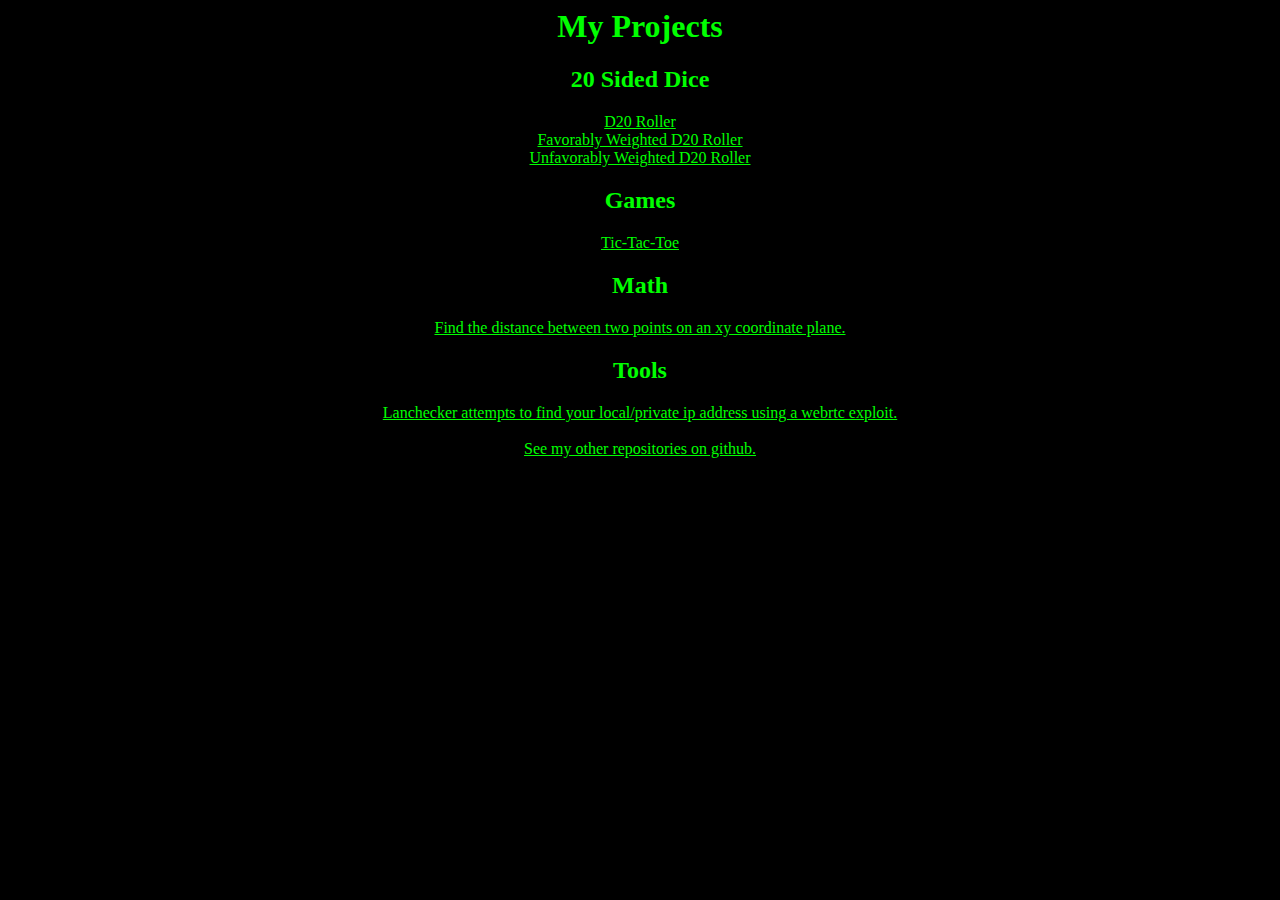
<file: index.html>
<html>
  <!-- Created by Anthony Saldana-Valle -->
    <style>
        body {
        background-color: #000000
        }
        h1, h2, h3, h4, h5, h6, a, p {
 color: #00FF00;
}
        </style>
<center>
<h1> My Projects</h1>
<h2>20 Sided Dice</h2>
<a href="D20.html">D20 Roller</a>
  <br>
  <a href="favorableoddsrigged.html">Favorably Weighted D20 Roller</a>
  <br>
  <a href="unfavorableoddsrigged.html">Unfavorably Weighted D20 Roller</a>
  <br>
  <h2>Games</h2>
  <a href="tic-tac-toe.html">Tic-Tac-Toe</a>
  <br>
  <h2>Math</h2>
  <a href="distancefinder.html">Find the distance between two points on an xy coordinate plane.</a>
    <br>
    <h2>Tools</h2>
  <a href="lanchecker.html">Lanchecker attempts to find your local/private ip address using a webrtc exploit.</a>
  <br>
  <br>
  <a href="https://github.com/egomaniacdev">See my other repositories on github.</a>

</center>
</file>
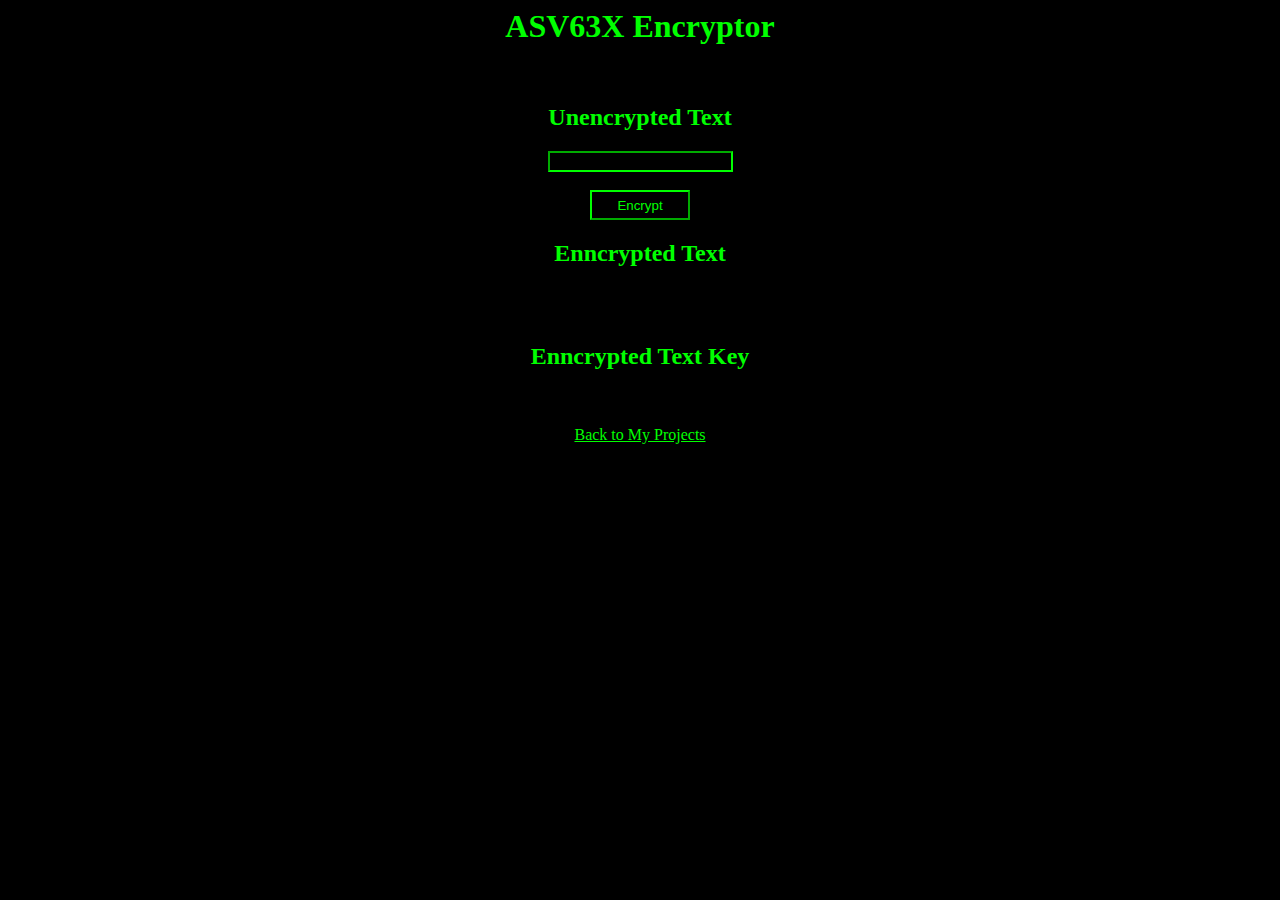
<file: ASVencryptor.html>
<html>
        <!-- Created by Anthony Saldana-Valle -->
    <style>
        body {
        background-color: #000000
        }
        h1, h2, h3, h4, h5, h6, a, p {
 color: #00FF00;
}
        </style>
<title>ASV63X Encryptor</title>
<center>
  <h1>ASV63X Encryptor</h1>
  <br>
  <h2>Unencrypted Text</h2>
  <input placeholder="" style = "color:#00FF00;background-color:#000000; border-color: #00FF00;"type="string" id="unencrypted"></input>
  <br>
  <br>
<button style="height:30px;width:100px;background-color:black;color:rgb(0, 255, 0); border-color: #00FF00;" onclick="encrypt()">Encrypt</button>
<br>
<h2>Enncrypted Text</h2>
<br>

 
<font size="50" color="#00ff00" id="encryptedText"></font>


<br>
<h2>Enncrypted Text Key</h2>
<br>

    
<font size="50" color="#00ff00" id="encryptedTextKey"></font>


<br>
<a href="index.html">Back to My Projects</a>

</html>
<script>
    var a = 10
var b = 11
var c = 12
var d = 13
var e = 14
var f = 15
var g = 16
var h = 17
var i = 18
var j = 19
var k = 20
var l = 21
var m = 22
var n = 23
var o = 24
var p = 25
var q = 26
var r = 27
var s = 28
var t = 29
var u = 30
var v = 31
var w = 32
var x = 33
var y = 34
var z = 35
var A = 36
var B = 37
var C = 38
var D = 39
var E = 40
var F = 41
var G = 42
var H = 43
var I = 44
var J = 45
var K = 46
var L = 47
var M = 48
var N = 49
var O = 50
var P = 51
var Q = 52
var R = 53
var S = 54
var T = 55
var U = 56
var V = 57
var W = 58
var X = 59
var Y = 60
var Z = 61
var _ = 62
var info = 1
var word;
var num = 0;
var length
var bruh = 0;
var letnum;
var privkey = ""
var pubkey = ""
var possible = ["0","1","2","3","4","5","6","7","8","9","a","b","c","d","e","f","g","h","i","j","k","l","m","n","o","p","q","r","s","t","u","v","w","x","y","z","A","B","C","D","E","F","G","H","I","J","K","L","M","N","O","P","Q","R","S","T","U","V","W","X","Y","Z"," "];
var privPossible = [0,1,2,3,4,5,6,7,8,9,a,b,c,d,e,f,g,h,i,j,k,l,m,n,o,p,q,r,s,t,u,v,w,x,y,z,A,B,C,D,E,F,G,H,I,J,K,L,M,N,O,P,Q,R,S,T,U,V,W,X,Y,Z,_];
function encrypt(){
var privnum;
var numnum;
num = 0;
length
privkey = ""
pubkey = ""
word = document.getElementById("unencrypted").value;
length = document.getElementById("unencrypted").value;
length = length.length
console.log (privPossible[0])
console.log (length)
console.log (word)
createPrivKey(length)
}
function createPrivKey(length){
    console.log (info)
    console.log (length)
    if (info <= length){
        if (word.charAt(bruh) === "1"){
privnum = 1
        } else if (word.charAt(bruh) === "2"){
privnum = 2
        }else if (word.charAt(bruh) === "3"){
privnum = 3
        }else if (word.charAt(bruh) === "4"){
privnum = 4
        }else if (word.charAt(bruh) === "5"){
privnum = 5
        }else if (word.charAt(bruh) === "6"){
privnum = 6
        }else if (word.charAt(bruh) === "7"){
privnum = 7
        }else if (word.charAt(bruh) === "8"){
privnum = 8
        }else if (word.charAt(bruh) === "8"){
privnum = 2
        }else if (word.charAt(bruh) === "9"){
privnum = 9
        }else if (word.charAt(bruh) === "0"){
privnum = 0
        }else if (word.charAt(bruh) === "a"){
privnum = 10
        }else if (word.charAt(bruh) === "b"){
privnum = 11
        }else if (word.charAt(bruh) === "c"){
privnum = 12
        }else if (word.charAt(bruh) === "d"){
privnum = 13
        }else if (word.charAt(bruh) === "e"){
privnum = 14
        }else if (word.charAt(bruh) === "f"){
privnum = 15
        }else if (word.charAt(bruh) === "g"){
privnum = 16
        }else if (word.charAt(bruh) === "h"){
privnum = 17
        }else if (word.charAt(bruh) === "i"){
privnum = 18
        }else if (word.charAt(bruh) === "j"){
privnum = 19
        }else if (word.charAt(bruh) === "k"){
privnum = 20
        }else if (word.charAt(bruh) === "l"){
privnum = 21
        }else if (word.charAt(bruh) === "m"){
privnum = 22
        }else if (word.charAt(bruh) === "n"){
privnum = 23
        }else if (word.charAt(bruh) === "o"){
privnum = 24
        }else if (word.charAt(bruh) === "p"){
privnum = 25
        }else if (word.charAt(bruh) === "q"){
privnum = 26
        }else if (word.charAt(bruh) === "r"){
privnum = 27
        }else if (word.charAt(bruh) === "s"){
privnum = 28
        }else if (word.charAt(bruh) === "t"){
privnum = 29
        }else if (word.charAt(bruh) === "u"){
privnum = 30
        }else if (word.charAt(bruh) === "v"){
privnum = 31
        }else if (word.charAt(bruh) === "w"){
privnum = 32
        }else if (word.charAt(bruh) === "x"){
privnum = 33
        }else if (word.charAt(bruh) === "y"){
privnum = 34
        }else if (word.charAt(bruh) === "z"){
privnum = 35
        }else if (word.charAt(bruh) === "A"){
privnum = 36
        }else if (word.charAt(bruh) === "B"){
privnum = 37
        }else if (word.charAt(bruh) === "C"){
privnum = 38
        }else if (word.charAt(bruh) === "D"){
privnum = 39
        }else if (word.charAt(bruh) === "E"){
privnum = 40
        }else if (word.charAt(bruh) === "F"){
privnum = 41
        }else if (word.charAt(bruh) === "G"){
privnum = 42
        }else if (word.charAt(bruh) === "H"){
privnum = 43
        }else if (word.charAt(bruh) === "I"){
privnum = 44
        }else if (word.charAt(bruh) === "J"){
privnum = 45
        }else if (word.charAt(bruh) === "K"){
privnum = 46
        }else if (word.charAt(bruh) === "L"){
privnum = 47
        }else if (word.charAt(bruh) === "M"){
privnum = 48
        }else if (word.charAt(bruh) === "N"){
privnum = 49
        }else if (word.charAt(bruh) === "O"){
privnum = 50
        }else if (word.charAt(bruh) === "P"){
privnum = 51
        }else if (word.charAt(bruh) === "Q"){
privnum = 52
        }else if (word.charAt(bruh) === "R"){
privnum = 53
        }else if (word.charAt(bruh) === "S"){
privnum = 54
        }else if (word.charAt(bruh) === "T"){
privnum = 55
        }else if (word.charAt(bruh) === "U"){
privnum = 56
        }else if (word.charAt(bruh) === "V"){
privnum = 57
        }else if (word.charAt(bruh) === "W"){
privnum = 58
        }else if (word.charAt(bruh) === "X"){
privnum = 59
        }else if (word.charAt(bruh) === "Y"){
privnum = 60
        }else if (word.charAt(bruh) === "Z"){
privnum = 61
        }else if (word.charAt(bruh) === " "){
privnum = 62
        }

       
        
        bruh++
    num = Math.floor(Math.random() * 63)
    numnum = privnum - num;
    privkey = privkey + numnum + " "
    pubkey = pubkey + possible[num]
    console.log (word)
    console.log (pubkey)
    console.log (privkey)
    info++
    createPrivKey(length);}
    else{
        console.log (pubkey)
        pubkey = pubkey.replace(" ","_")
        document.getElementById("encryptedText").innerHTML = pubkey
        document.getElementById("encryptedTextKey").innerHTML = privkey
        info = 1
 word;
 num = 0;
 length
 bruh = 0;
 letnum;
 privkey = ""
 pubkey = ""
 privnum;
 numnum;
    }
}
</script>
</file>
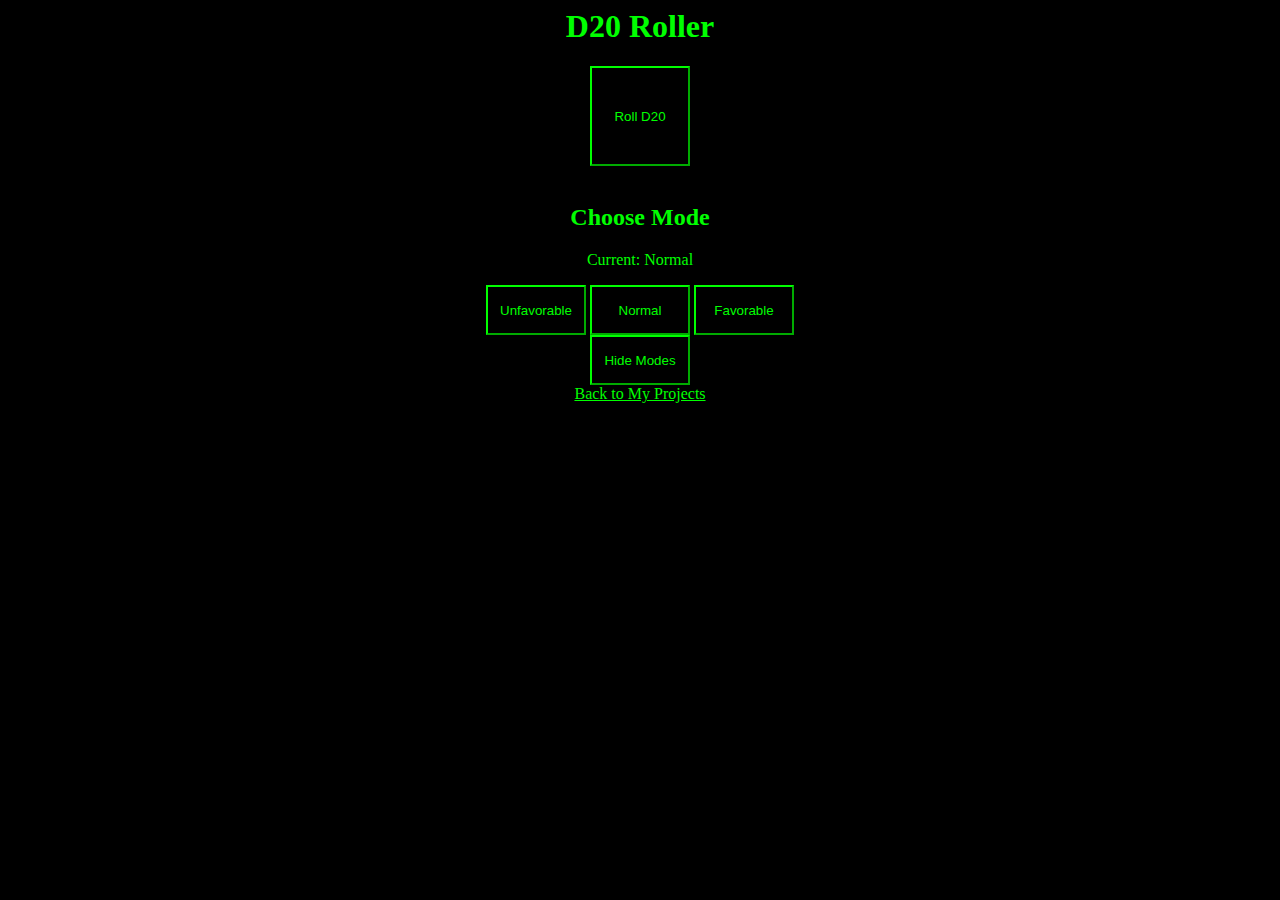
<file: D20.html>
<html>
  <head>
  <meta charset="UTF-8">
  <meta name="description" content="D20 Dice Roller">
  <meta name="keywords" content="D20,DND,Dice,D20 Online,DND Dice Online">
  <meta name="author" content="Anthony Saldana-Valle">
      </head>
  <!-- Created by Anthony Saldana-Valle -->
    <style>
        body {
        background-color: #000000
        }
        h1, h2, h3, h4, h5, h6, a, p {
 color: #00FF00;
}
        </style>
<title> D20 Roller </title>
<center>
  <h1>D20 Roller</h1>
<button style="height:100px;width:100px;background-color:black;color:rgb(0, 255, 0); border-color: #00FF00;" onclick="rollD20()">Roll D20</button>
<br>
<font size="50" color="#00ff00" id="insertD20"></font>
<br>
<h2>Choose Mode</h2>
<p>Current: Normal</p>
<button style="height:50px;width:100px;background-color:black;color:rgb(0, 255, 0); border-color: #00FF00;" onclick="changeState(Unfavor)">Unfavorable</button>
<button style="height:50px;width:100px;background-color:black;color:rgb(0, 255, 0); border-color: #00FF00;" onclick="changeState(Normal)">Normal</button>
<button style="height:50px;width:100px;background-color:black;color:rgb(0, 255, 0); border-color: #00FF00;" onclick="favor()">Favorable</button>
<br>
<button style="height:50px;width:100px;background-color:black;color:rgb(0, 255, 0); border-color: #00FF00;" onclick="hide()">Hide Modes</button>
<br>
<a href="index.html">Back to My Projects</a>
</center>
</html>
<script>
  function rollD20(){
    var d20Part1 = Math.floor(Math.random() * 10) + 1;
    var d20Part2 = Math.floor(Math.random() * 11);
    var insertedTextD20 = (d20Part1 + d20Part2);
    document.getElementById("insertD20").innerHTML = insertedTextD20;
  }
  
</script>
</file>
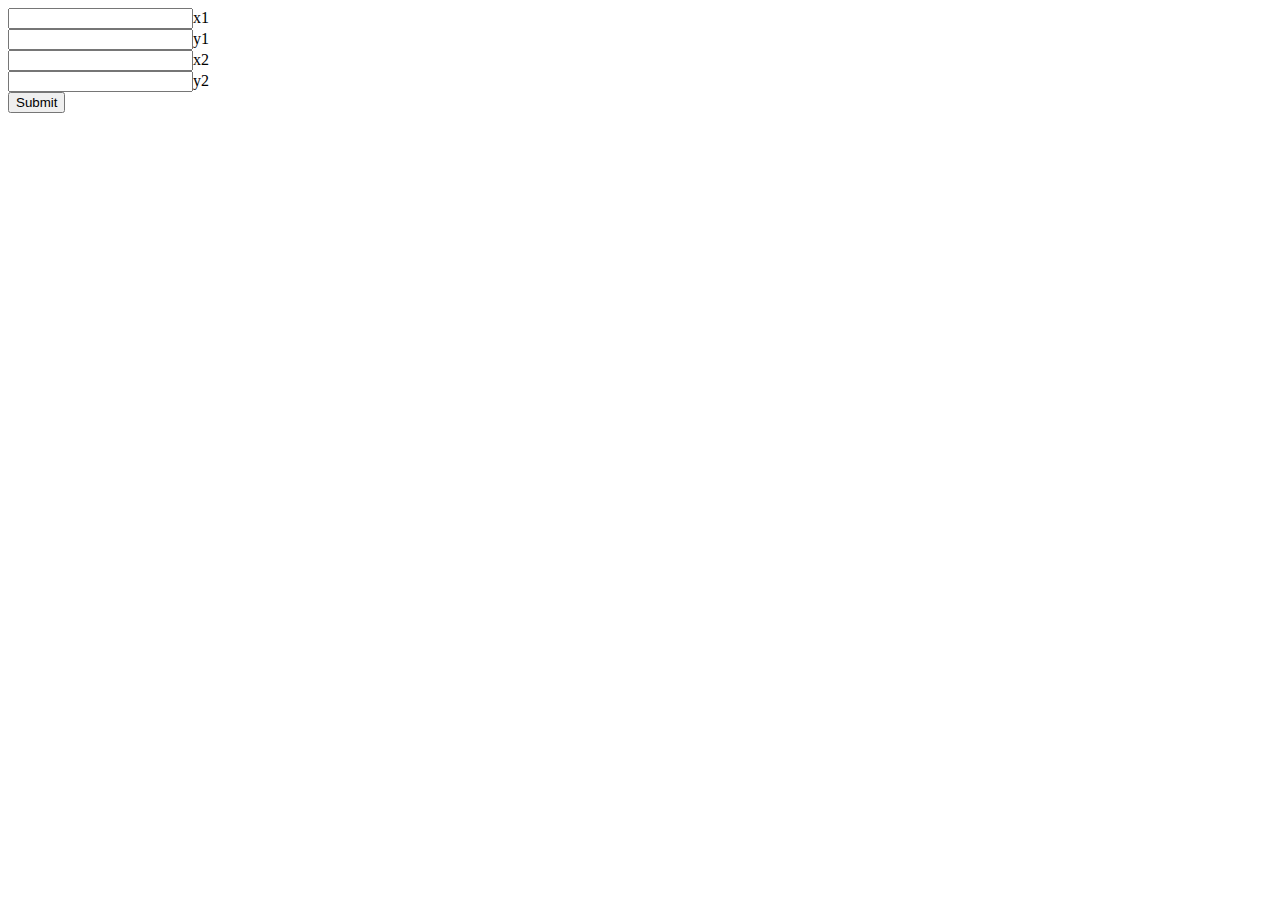
<file: distancebetweenpoints.html>
<html>
<body>
    <input type="text" id="x1"=>x1</input>
    <br>
    <input type="text" id="y1"=>y1</input>
    <br>
    <input type="text" id="x2"=>x2</input>
    <br>
    <input type="text" id="y2"=>y2</input>
    <br>
    <button onclick="test()">Submit</button>
    <br>
    <font size="50" color="black" id="finalAnswer"></font>
    <script>
        function test()
        {
            var x1 = document.getElementById("x1").value;
            var y1 = document.getElementById("y1").value;
            var x2 = document.getElementById("x2").value;
            var y2 = document.getElementById("y2").value;
            console.log (x1)
            console.log (y1)
            console.log (x2)
            console.log (y2)
            var x = x2 - x1
            var y = y2 - y1
            var roughAnswer = Math.pow (x,2) + Math.pow (y,2)
            console.log (roughAnswer)
            var finalAnswer = Math.sqrt( roughAnswer )
            document.getElementById("finalAnswer").innerHTML = finalAnswer;
        }
    </script>
</body>
</html>
</file>
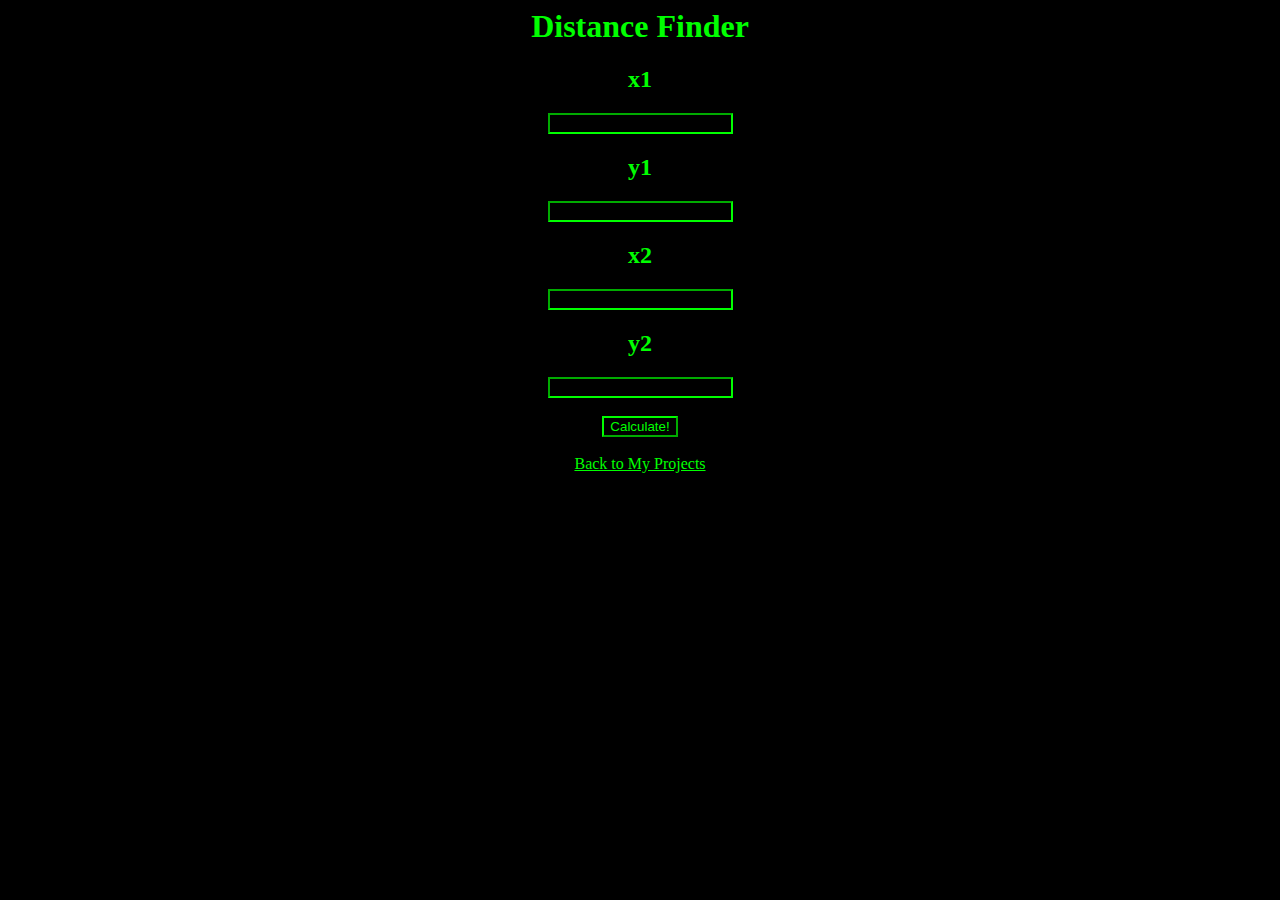
<file: distancefinder.html>
<html>
    <!-- Created by Anthony Saldana-Valle -->
        <style>
                body {
                background-color: #000000
                }
                h1, h2, h3, h4, h5, h6, a, p, input {
         color: #00FF00;
        }
                </style>
    <center>
        <h1>Distance Finder</h1>

    <h2>x1</h2>
    <input placeholder="" style = "color:#00FF00;background-color:#000000; border-color: #00FF00;"type="number" id="x1"></input>
    <br>
    <h2>y1</h2>
    <input placeholder="" style = "color:#00FF00;background-color:#000000; border-color: #00FF00;" type="number" id="y1"></input>
    <br>
    <h2>x2</h2>
    <input placeholder=""  style = "color:#00FF00;background-color:#000000; border-color: #00FF00;" type="number" id="x2"></input>
    <br>
    <h2>y2</h2>
    <input placeholder=""  style = "color:#00FF00;background-color:#000000; border-color: #00FF00;" type="number" id="y2"></input>
    <br>
    <br>
    <button style = "background-color:black;color:rgb(0, 255, 0); border-color: #00FF00;" onclick="test()">Calculate!</button>
    <br>
    <font size="50" color="#00ff00" id="finalAnswer"></font>
    <br>
    <a href="index.html">Back to My Projects</a>
</center>
    <script>
        function test()
        {
            var x1 = document.getElementById("x1").value;
            var y1 = document.getElementById("y1").value;
            var x2 = document.getElementById("x2").value;
            var y2 = document.getElementById("y2").value;
            var x = x2 - x1
            var y = y2 - y1
            var roughAnswer = Math.pow (x,2) + Math.pow (y,2)
            var finalAnswer = Math.sqrt( roughAnswer )
            document.getElementById("finalAnswer").innerHTML = finalAnswer;
        }
    </script>

</html>
</file>
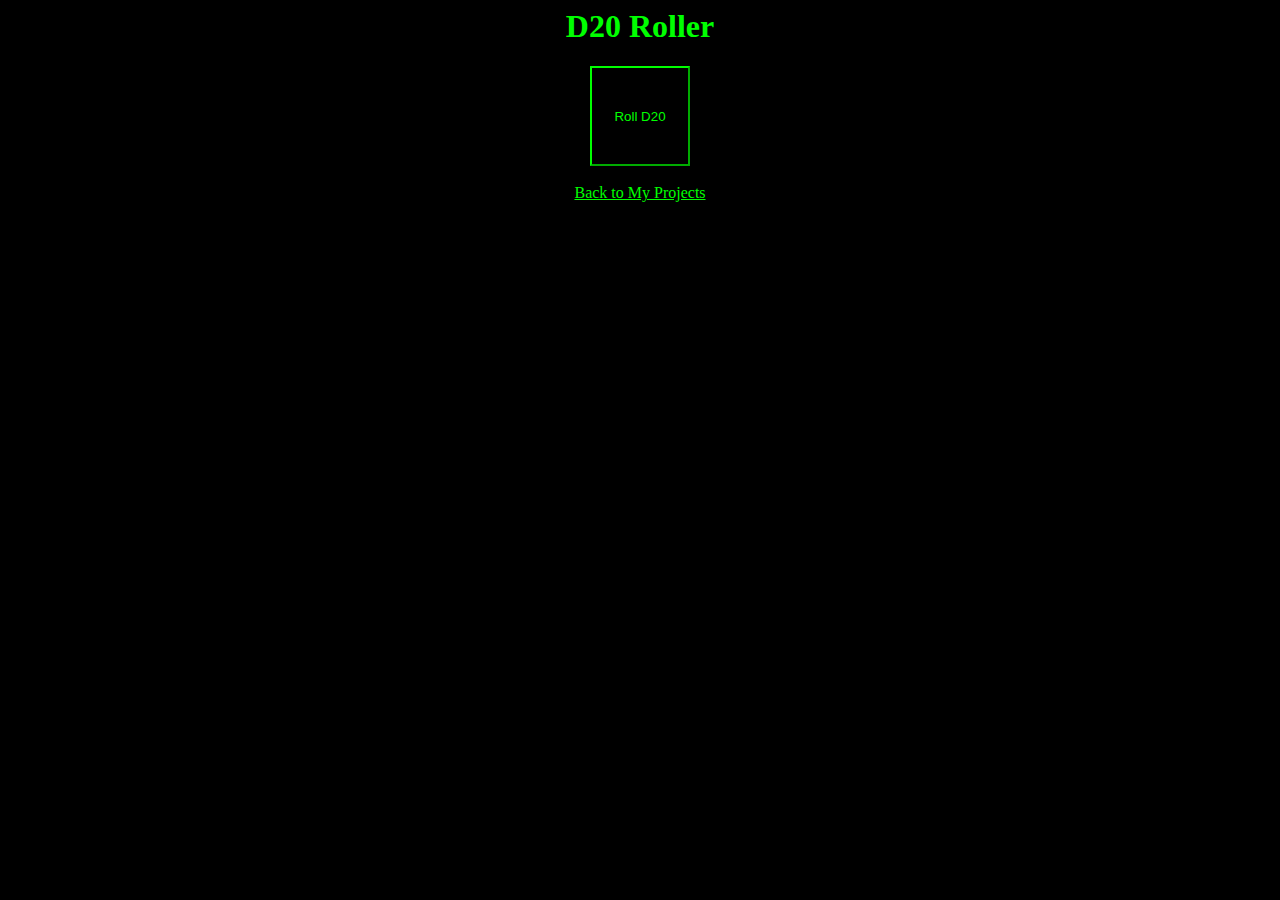
<file: favorableoddsrigged.html>
<html>
  <!-- Created by Anthony Saldana-Valle -->
    <style>
        body {
        background-color: #000000
        }
        h1, h2, h3, h4, h5, h6, a, p {
 color: #00FF00;
}
        </style>
  <head><title> D20 Roller </title>
</head><body><center>
  <h1>D20 Roller</h1>
<button style="height:100px;width:100px;background-color:black;color:rgb(0, 255, 0); border-color: #00FF00;" onclick="rollD20()">Roll D20</button>
<br>
<font size="50" color="#00ff00" id="insertD20"></font>
<br>
<a href="index.html">Back to My Projects</a>
</center>

<script>
  function rollD20(){
    var d20Part1 = Math.floor(Math.random() * 10) + 1;
    var d20Part2 = Math.floor(Math.random() * 11);
    var insertedTextD20 = (d20Part1 + d20Part2);
  
    if (insertedTextD20 === 1){
            var d20Part1 = Math.floor(Math.random() * 10) + 1;
    var d20Part2 = Math.floor(Math.random() * 11);
    var insertedTextD20 = (d20Part1 + d20Part2); 
  }
      document.getElementById("insertD20").innerHTML = insertedTextD20;
  }
</script>
</body></html>
</file>
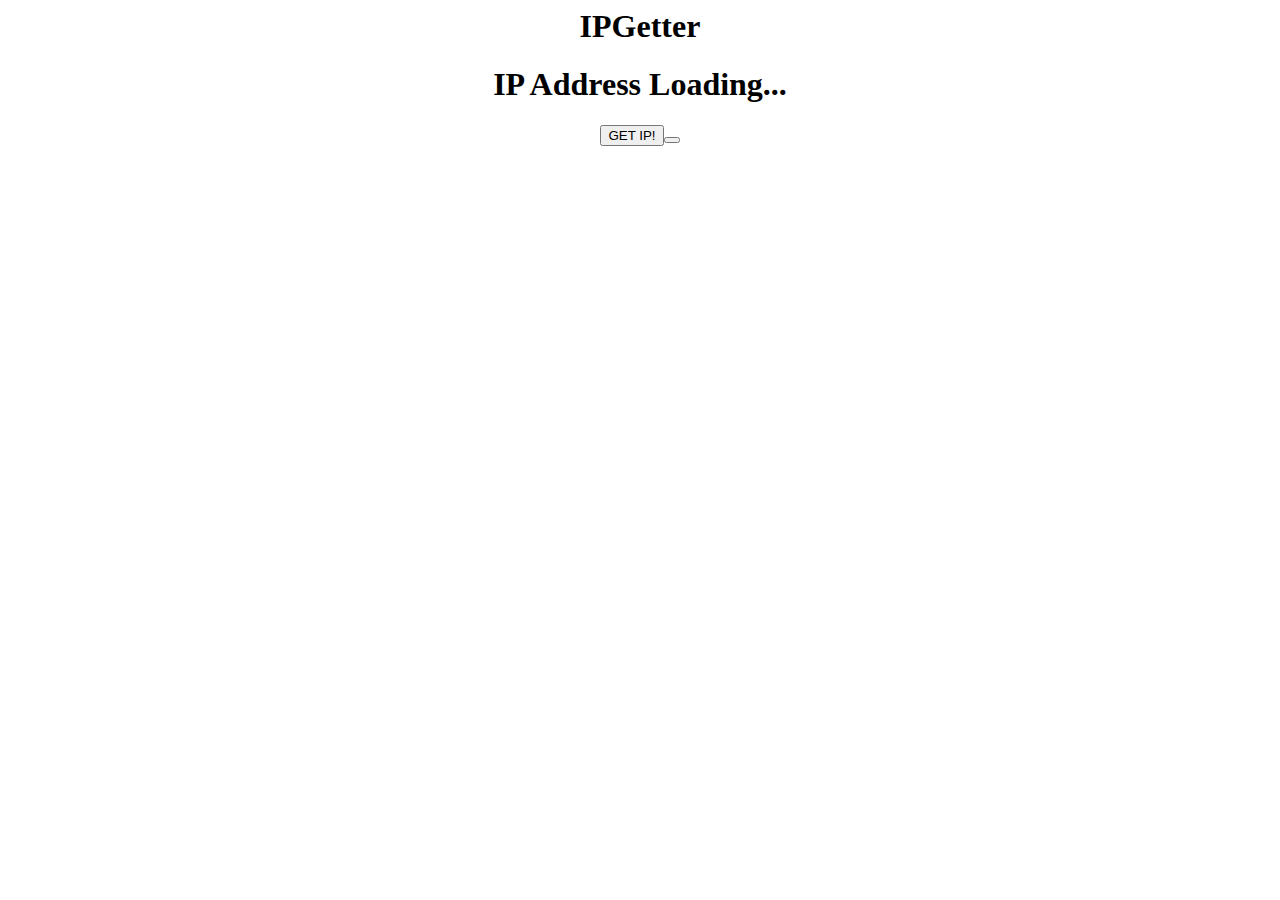
<file: ipgetter.html>
<html>
    <!-- Created by Anthony Saldana-Valle -->
    <center>
    <h1>IPGetter<h1>
     <h1 id="yeet">IP Address Loading...</h1>
        <button id="but">GET IP!<button>
            <center>
    <meta charset="utf-8" />
    <title>IPGetter</title>
    <script type="text/javascript">
        but.onclick = function(){
            var script = document.createElement("script");
            script.type = "text/javascript";
            script.src = "https://api.ipify.org?format=jsonp&callback=DisplayIP";
            document.getElementsByTagName("head")[0].appendChild(script);
        };
        function DisplayIP(response) {
            document.getElementById("yeet").innerHTML = "Your IP Address is " + response.ip;
        }
    </script>

</html>
</file>
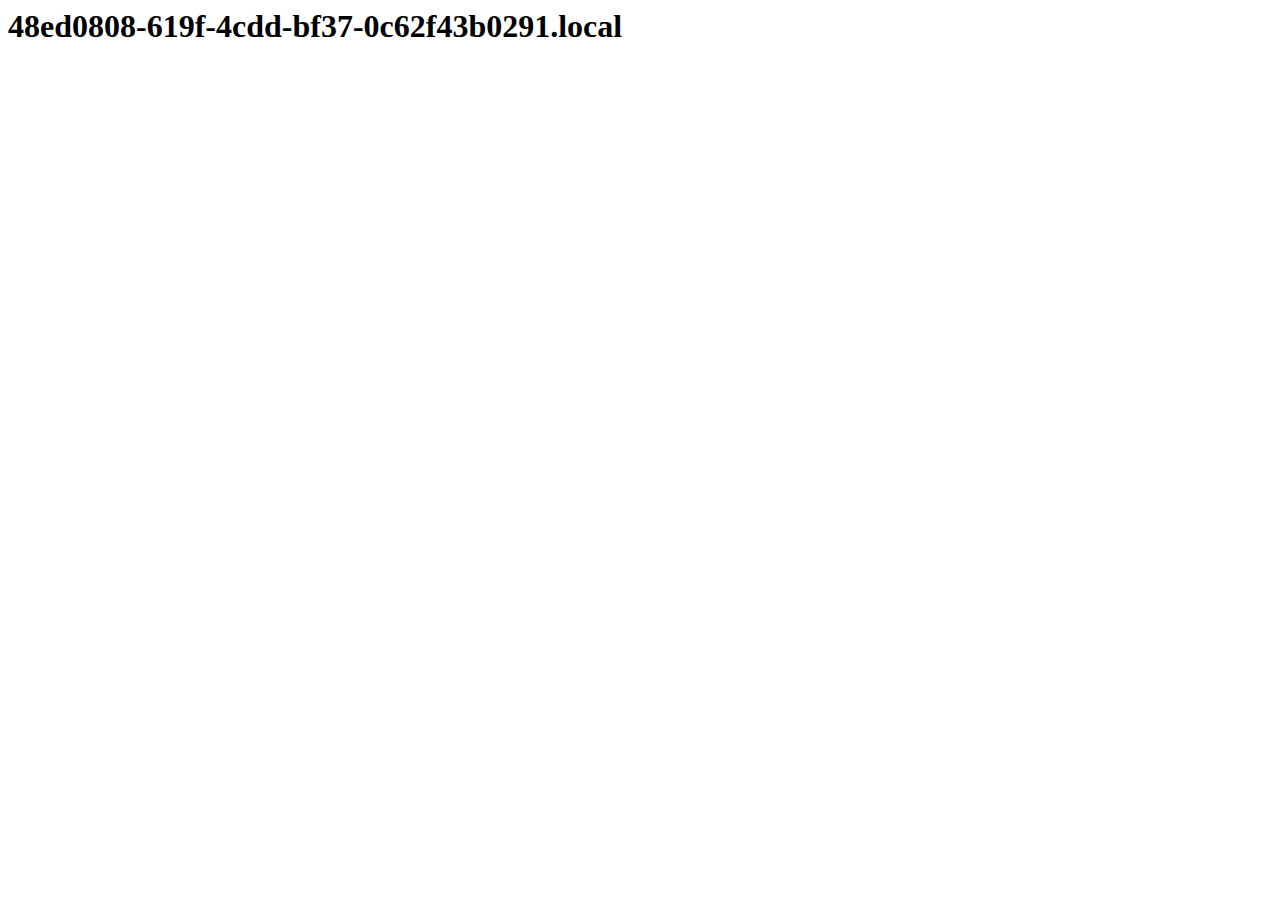
<file: lanchecker.html>
<html>
<!-- Created by Anthony Saldana-Valle -->    
<head>
    <meta charset="utf-8">
    <title>Local IP Checker</title>
</head><body>
<h1 id="list">lan ip</h1>



<script>

// NOTE: window.RTCPeerConnection is "not a constructor" in FF22/23
var RTCPeerConnection = /*window.RTCPeerConnection ||*/ window.webkitRTCPeerConnection || window.mozRTCPeerConnection;

if (RTCPeerConnection) (function () {
    var rtc = new RTCPeerConnection({iceServers:[]});
    if (1 || window.mozRTCPeerConnection) {      // FF [and now Chrome!] needs a channel/stream to proceed
        rtc.createDataChannel('', {reliable:false});
    };
    
    rtc.onicecandidate = function (evt) {
        // convert the candidate to SDP so we can run it through our general parser
        // see https://twitter.com/lancestout/status/525796175425720320 for details
        if (evt.candidate) grepSDP("a="+evt.candidate.candidate);
    };
    rtc.createOffer(function (offerDesc) {
        grepSDP(offerDesc.sdp);
        rtc.setLocalDescription(offerDesc);
    }, function (e) { console.warn("offer failed", e); });
    
    
    var addrs = Object.create(null);
    addrs["0.0.0.0"] = false;
    function updateDisplay(newAddr) {
        if (newAddr in addrs) return;
        else addrs[newAddr] = true;
        var displayAddrs = Object.keys(addrs).filter(function (k) { return addrs[k]; });
        document.getElementById('list').textContent = displayAddrs.join(" or perhaps ") || "n/a";
    }
    
    function grepSDP(sdp) {
        var hosts = [];
        sdp.split('\r\n').forEach(function (line) { // c.f. http://tools.ietf.org/html/rfc4566#page-39
            if (~line.indexOf("a=candidate")) {     // http://tools.ietf.org/html/rfc4566#section-5.13
                var parts = line.split(' '),        // http://tools.ietf.org/html/rfc5245#section-15.1
                    addr = parts[4],
                    type = parts[7];
                if (type === 'host') updateDisplay(addr);
            } else if (~line.indexOf("c=")) {       // http://tools.ietf.org/html/rfc4566#section-5.7
                var parts = line.split(' '),
                    addr = parts[2];
                updateDisplay(addr);
            }
        });
    }
})(); else {
    document.getElementById('list').innerHTML = "<code>ifconfig | grep inet | grep -v inet6 | cut -d\" \" -f2 | tail -n1</code>";
    document.getElementById('list').nextSibling.textContent = "In Chrome and Firefox your IP should display automatically, by the power of WebRTCskull.";
}

</script>

</body></html>
</file>
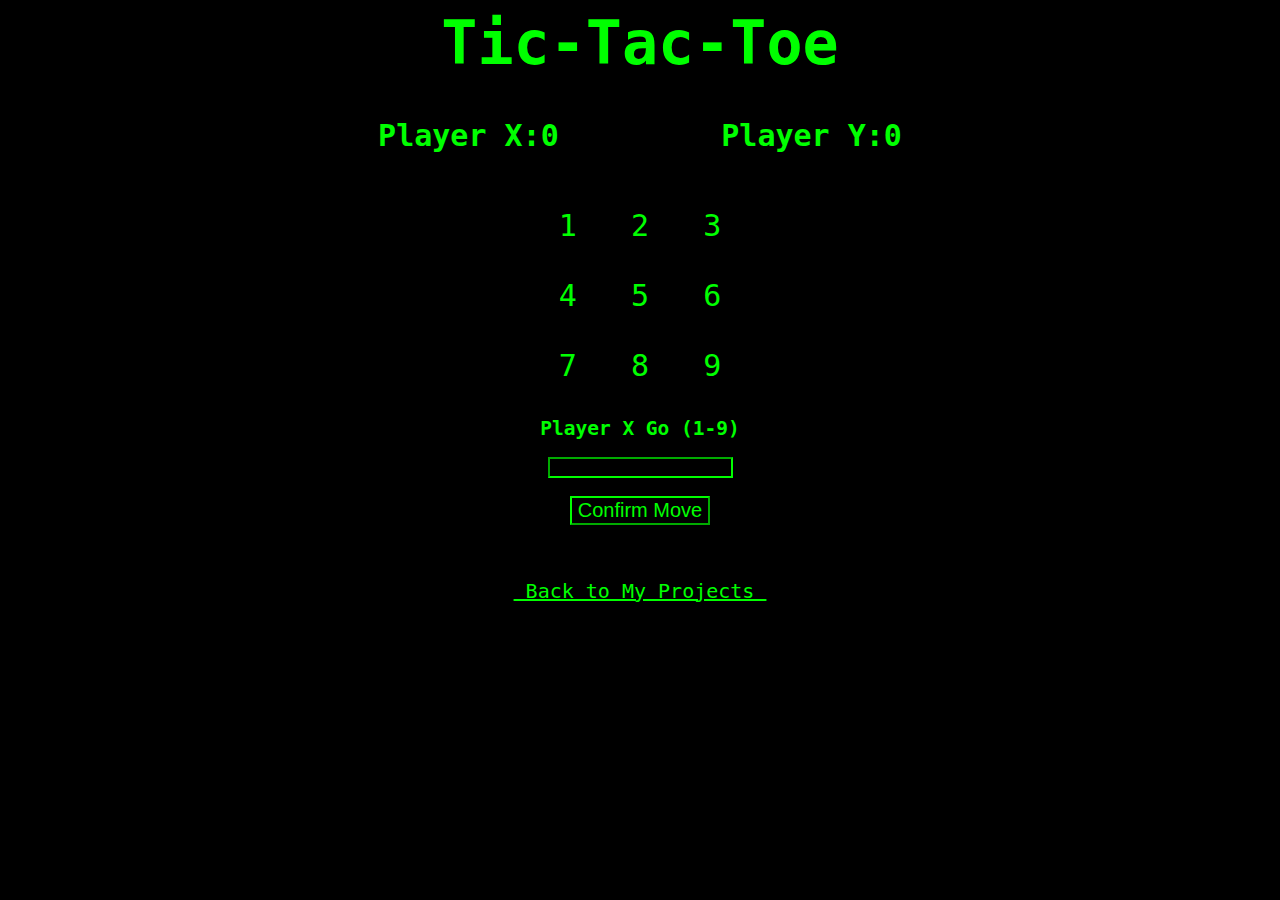
<file: tic-tac-toe.html>
<html>
        <head>
        <meta charset="UTF-8">
        <meta name="description" content="Tic-Tac=Toe">
        <meta name="keywords" content="Tic-Tac-Toe">
        <meta name="author" content="Anthony Saldana-Valle">
        <link rel="stylesheet" type="text/css" href="tic-tac-toestyle.css">
        <link rel="icon" href="favicon.ico" type="image/x-icon">
        <link rel="shortcut icon" href="favicon.ico" />
        </head>
    <!-- Created by Anthony Saldana-Valle -->


    
<center>
    <title> Tic-Tac-Toe </title>
    <h1 style= "font-size:60px">Tic-Tac-Toe</h1>
    <h1 id="scoreboard" style= "font-size:30px">Player X:0         Player Y:0</h1>
    <div style= "font-size:30px", class="ascii-art", id="board">
1   2   3

4   5   6

7   8   9
</div>
<br>
<h2 id="turn">Player X Go (1-9)</h2>
    <input placeholder="" style = "color:#00FF00;background-color:#000000; border-color: #00FF00;"type="number" id="move"></input>
    <br>
<br>
<button style = "background-color:black;color:rgb(0, 255, 0); border-color: #00FF00; font-size:20px" onclick="test()">Confirm Move</button>
<br>
<br>
<button id = "boardResetter" style = "background-color:black;color:rgb(0, 255, 0); border-color: #00FF00; font-size:20px" onclick="resetBoard()">Reset Board</button>
<br>
<p style= "color:red; font-size:30px" id="invalidMove"></p>
<br>
<a style= "font-size:20px"; href="index.html"; > Back to My Projects </a>
</center>
<script>
        var originboard = document.getElementById("board").textContent
        var x = "X";
        var Y = "Y";
        var player = x;
        var xleftvert = 0;
        var xmidvert = 0;
        var xrightvert = 0;
        var xtophor = 0;
        var xmidhor = 0;
        var xlowhor = 0;
        var xdiag1 = 0;
        var xdiag2 = 0;
        var yleftvert = 0;
        var ymidvert = 0;
        var yrightvert = 0;
        var ytophor = 0;
        var ymidhor = 0;
        var ylowhor = 0;
        var ydiag1 = 0;
        var ydiag2 = 0;
        var onetaken = 0;
        var twotaken = 0;
        var threetaken = 0;
        var fourtaken = 0;
        var fivetaken = 0;
        var sixtaken = 0;
        var seventaken = 0;
        var eighttaken = 0;
        var ninetaken = 0;
        var xwon= 0;
        var ywon = 0;
        var xwonstring = xwon.toString;
        var ywonstring = ywon.toString;
        var locked = "false"
        document.getElementById("boardResetter").style.display = "none";
        document.getElementById("invalidMove").style.display = "none";
        

        document.getElementById('move').onkeydown = function(key){
   if(key.keyCode == 13){
     test();
   }
};
    function test()
    {
        var moves = document.getElementById("move").value;
    console.log (moves)
    if (moves > 9){
     invalidMove();
    }
    if (moves < 1){
        invalidMove();
    } 
    if (locked == "true"){
        document.getElementById("invalidMove").style.display = "block";
        document.getElementById("invalidMove").textContent = "Board is locked! Reset board to start a new round.";
        document.getElementById("move").value = "";
    }else{
        if (moves === "1"){
            if (onetaken > 0){
            taken("1")
            }else{
                take("1")
                onetaken++
if (player === x){
    playerSwitch()
        xdiag1++
        xleftvert++
        xtophor++
    } else {
        playerSwitch()
        ydiag1++
        yleftvert++
        ytophor++
    }
    document.getElementById("invalidMove").textContent = "";
    document.getElementById("move").value = "";
}   }
    
    if (moves === "2"){
        if (twotaken > 0){
            taken("2");
            }else{
            take("2")
            twotaken++
if (player === x){
    playerSwitch()
        xtophor++
        xmidvert++
    } else {
        playerSwitch()
        ytophor++
        ymidvert++
    }
    document.getElementById("invalidMove").textContent = "";
    document.getElementById("move").value = "";
}}
if (moves === "3")
         {
            if (threetaken > 0){
                taken("3")
            }else{
                take("3")
                threetaken++
if (player === x){
    playerSwitch()
xtophor++
xrightvert++
xdiag2++
    } else {
        playerSwitch()
ytophor++
yrightvert++
ydiag2++
    }
}}
if (moves === "4")
         {
            if (fourtaken > 0){
                taken("4")
            }else{
                take("4")
                fourtaken++
if (player === x){
    playerSwitch()
        xmidhor++
        xleftvert++
    } else {
        playerSwitch()
        ymidhor++
        yleftvert++
    }
}}
if (moves === "5")
         {
            if (fivetaken > 0){
                taken("5")
            }else{
                take("5")
                fivetaken++
if (player === x){
    playerSwitch()
        xmidhor++
        xmidvert++
        xdiag1++
        xdiag2++
    } else {
        playerSwitch()
        ymidhor++
        ymidvert++
        ydiag1++
        ydiag2++
    }

}}
if (moves === "6")
         {
            if (sixtaken > 0){
                taken("6")
            }else{
                take("6")
                sixtaken++
if (player === x){
    playerSwitch()
        xmidhor++
        xrightvert++
    } else {
        playerSwitch()
        ymidhor++
        yrightvert++
    }
}}
if (moves === "7")
         {
            if (seventaken > 0){
                taken("7")
            }else{
                take("7")
                seventaken++
if (player === x){
    playerSwitch()
        xdiag2++
        xleftvert++
        xlowhor++
    } else {
        playerSwitch()
        ydiag2++
        yleftvert++
        ylowhor++

    }
}}
if (moves === "8")
         {
            if (eighttaken > 0){
                taken("8")
            }else{
                take("8")
                eighttaken++
if (player === x){
    playerSwitch()
        xmidvert++
        xlowhor++
    } else {
        playerSwitch()
        ylowhor++
        ymidvert++
    }
}}
if (moves === "9")
         {
            if (ninetaken > 0){
                taken("9")
            }else{
                take("9")
                ninetaken++
if (player === x){
    playerSwitch()
        xdiag1++
        xrightvert++
        xlowhor++
    } else {
        playerSwitch()
        ydiag1++
        yrightvert++
        ylowhor++
    }

    
}}}
    checkGameState();
        }
    function resetBoard(){
        lockBoardState()
        document.getElementById("board").textContent = originboard
        document.getElementById("board").textContent = originboard
        document.getElementById("boardResetter").style.display = "none";
        document.getElementById("invalidMove").style.display = "none";
        xleftvert = 0;
        xmidvert = 0;
        xrightvert = 0;
        xtophor = 0;
        xmidhor = 0;
        xlowhor = 0;
        xdiag1 = 0;
        xdiag2 = 0;
        yleftvert = 0;
        ymidvert = 0;
        yrightvert = 0;
        ytophor = 0;
        ymidhor = 0;
        ylowhor = 0;
        ydiag1 = 0;
        ydiag2 = 0;
        onetaken = 0;
        twotaken = 0;
        threetaken = 0;
        fourtaken = 0;
        fivetaken = 0;
        sixtaken = 0;
        seventaken = 0;
        eighttaken = 0;
        ninetaken = 0;
    }
    function lockBoardState(){
if (locked == "false"){
    locked = "true"
}else{
    locked = "false"
}
    }
    function taken(space){
            document.getElementById("invalidMove").style.display = "block";
                document.getElementById("invalidMove").textContent = "Invalid Move! Space " + space + " is taken!";
                document.getElementById("move").value = "";
        }
        function invalidMove(){
            document.getElementById("invalidMove").textContent = "Invalid Move! Choose a space 1-9.";
        document.getElementById("move").value = "";
        document.getElementById("invalidMove").style.display = "Block";
        }
        function updateScoreboard(){
        var oldScoreBoard = document.getElementById("scoreboard").textContent;
        console.log (oldScoreBoard);
        xwonstring = xwon.toString
        ywonstring = ywon.toString
        var newScoreBoard = "Player X:"+xwon +"         "     +   "Player Y:"+ywon
        console.log (newScoreBoard)
        document.getElementById("scoreboard").innerHTML = newScoreBoard;
        }
    function winAnnouncer(player){
        lockBoardState()
        document.getElementById("invalidMove").textContent = "Player " + player + " Wins!";
        document.getElementById("move").value = "";
        if (player == "Y"){
            ywon++ 
        }else{
            xwon++
        }
        document.getElementById("boardResetter").style.display = "block";
        document.getElementById("invalidMove").style.display = "block";
    }
    function checkGameState(){
        if (locked == "false"){if (xdiag1 > 2){
win("X")
     }  if (xdiag2 > 2){
win("X")
     }  if (xtophor > 2){
win("X")
     }  if (xmidhor > 2){
win("X")
     }  if (xlowhor > 2){
win("X")
     }  if (xleftvert > 2){
win("X")
     }  if (xmidvert > 2){
win("X")
     }  if (xrightvert > 2){
win("X")
     }  if (ydiag1 > 2){
win("Y")
     }  if (ydiag2 > 2){
win("Y")
     }  if (ytophor > 2){
win("Y")
     }  if (ymidhor > 2){
win("Y")
     }  if (ylowhor > 2){
win("Y")
     }  if (yleftvert > 2){
win("Y")
     }  if (ymidvert > 2){
win("Y")
     }  if (yrightvert > 2){
win("Y")
     } else if (onetaken > 0 && twotaken > 0 && threetaken > 0 && fourtaken > 0 && fivetaken > 0 && sixtaken > 0 && seventaken > 0 && eighttaken > 0 && ninetaken > 0){
        gameDraw()}}}
        function take(space){
        document.getElementById("invalidMove").style.display = "none";
        var oldBoard = document.getElementById("board").textContent;
        console.log (oldBoard);
        var newBoard = oldBoard.replace(space, player)
        document.getElementById("board").innerHTML = newBoard;
        }
    function playerSwitch(){
        if (player === x){
        player = Y;
        console.log (player)
        document.getElementById("turn").innerHTML = "Player Y Go (1-9)";
    } else {
        player = x
        console.log (player)
        document.getElementById("turn").innerHTML = "Player X Go (1-9)";
    }
    document.getElementById("invalidMove").textContent = "";
    document.getElementById("move").value = "";
    }
    function gameDraw(){
        lockBoardState()
        document.getElementById("invalidMove").textContent = "Draw!";
        document.getElementById("move").value = "";
        document.getElementById("boardResetter").style.display = "block";
        document.getElementById("invalidMove").style.display = "block";
    }
    function win(player){
        if (player == "X"){
        winAnnouncer("X")
        updateScoreboard() 
        }else if (player == "Y"){
        winAnnouncer("Y")
        updateScoreboard() 
        }
    }
</script>
</html>
</file>
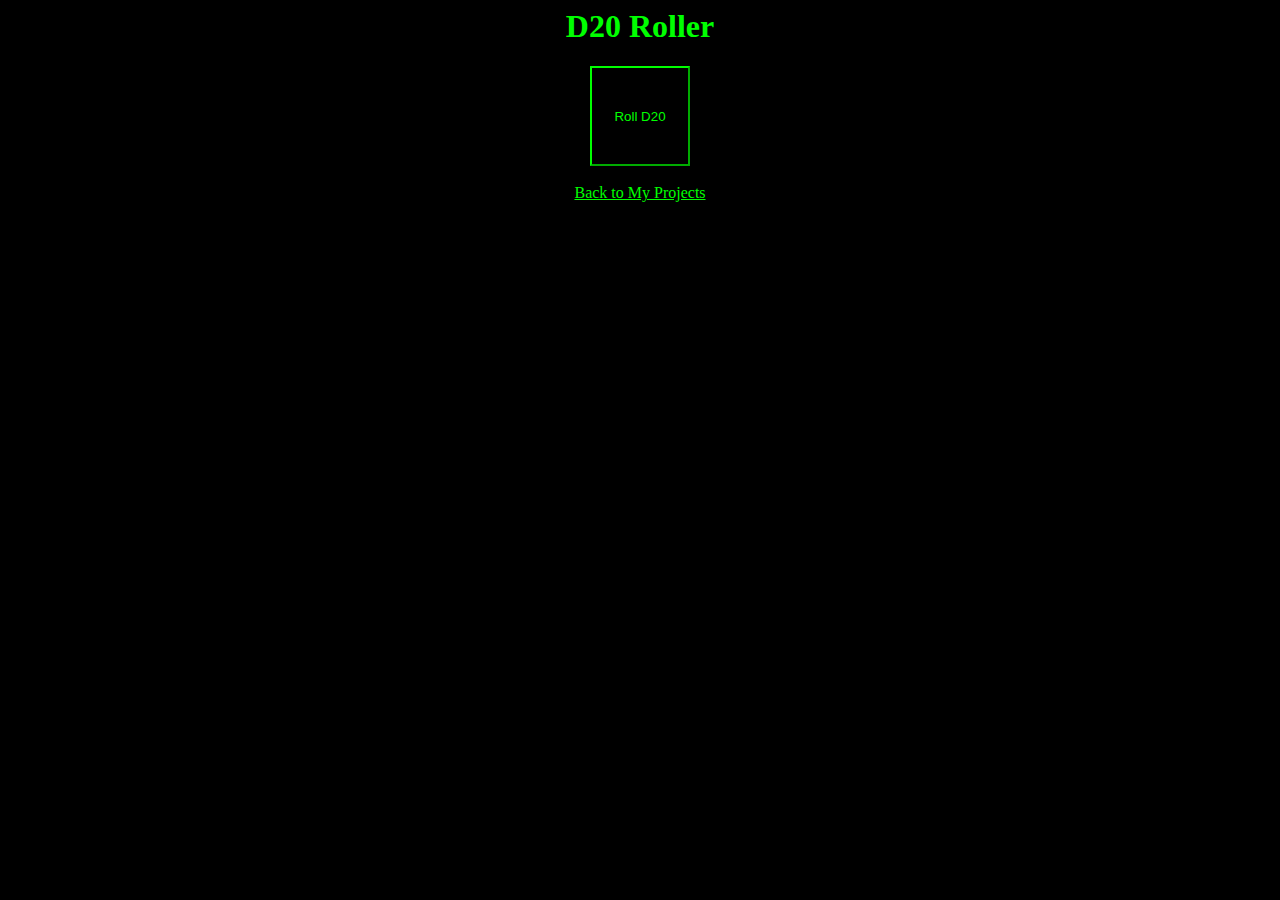
<file: unfavorableoddsrigged.html>
<html>
  <!-- Created by Anthony Saldana-Valle -->

    <style>
        body {
        background-color: #000000
        }
        h1, h2, h3, h4, h5, h6, a, p {
 color: #00FF00;
}
        </style>  
<head><title> D20 Roller </title>
</head><body><center>
  <h1>D20 Roller</h1>
<button style="height:100px;width:100px;background-color:black;color:rgb(0, 255, 0); border-color: #00FF00;" onclick="rollD20()">Roll D20</button>
<br>
<font size="50" color="#00ff00" id="insertD20"></font>
<br>
<a href="index.html">Back to My Projects</a>
</center>

<script>
  function rollD20(){
    var d20Part1 = Math.floor(Math.random() * 10) + 1;
    var d20Part2 = Math.floor(Math.random() * 11);
    var insertedTextD20 = (d20Part1 + d20Part2);
  
    if (insertedTextD20 === 20){
            var d20Part1 = Math.floor(Math.random() * 10) + 1;
    var d20Part2 = Math.floor(Math.random() * 11);
    var insertedTextD20 = (d20Part1 + d20Part2); 
  }
      document.getElementById("insertD20").innerHTML = insertedTextD20;
  }
</script>
</body></html>
</file>
<file: tic-tac-toestyle.css>
body {
    background-color: #000000
    }
h1, h2, h3, h4, h5, h6, a, p, pre, ascii-art, .ascii-art {
color: #00FF00;
font-family: monospace;
    white-space: pre;
    }
</file>
